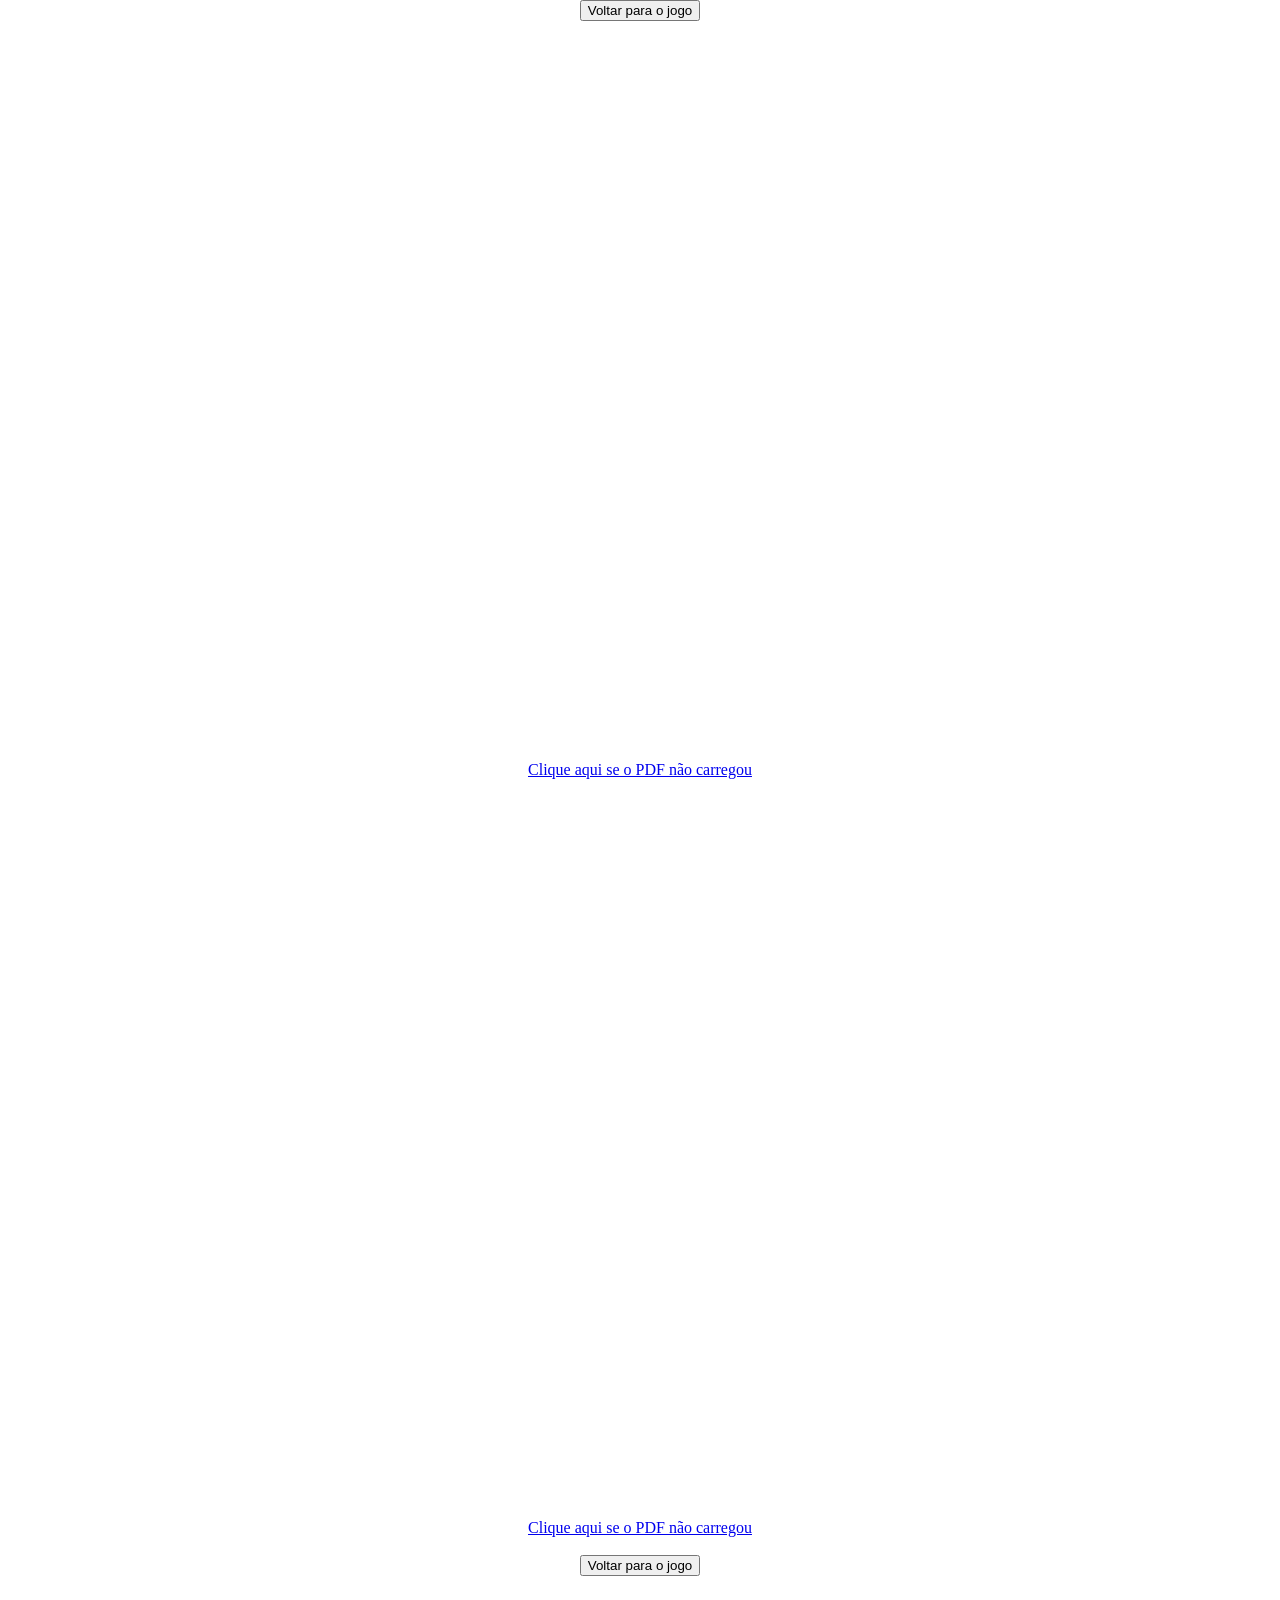
<file: dados.html>
<!DOCTYPE html>
<html lang="pt-br">
<head>
    <meta charset="UTF-8">
    <meta name="viewport" content="width=device-width, initial-scale=1.0">
    <title>Mesa Virtual - Dados</title>

  <style>
    body {
      text-align: center; /* Centraliza o conteúdo horizontalmente */
      margin: 0;
      padding: 0;
    }
    iframe {
      border: none;
    }
  </style>

   






 
</head>
<body>
   
   
   
   
   
  
<button onclick="voltarParaOJogo()">Voltar para o jogo</button>
<br><br>
<script>
function voltarParaOJogo() {
    if (window.opener && !window.opener.closed) {
        window.opener.focus();
        window.close();
    } else {
        alert("A aba do jogo não está mais acessível.");
    }
}

function fecharEAbrir(link) {
    setTimeout(function() {
        window.close();
    }, 100); // Espera um pouquinho antes de fechar
    return true; // Continua o comportamento padrão do link
}
</script>








<div style="text-align: center;">
    <iframe src="regras3.pdf" width="80%" height="700" style="border: none;"></iframe>
    <br><br>
    <a href="regras3.pdf" target="_blank" onclick="return fecharEAbrir(this)">Clique aqui se o PDF não carregou</a>

    <br><br>
    

    <iframe src="regras2.pdf" width="80%" height="700" style="border: none;"></iframe>
    <br><br>
    <a href="regras2.pdf" target="_blank" onclick="return fecharEAbrir(this)">Clique aqui se o PDF não carregou</a>

     <br><br>
         
     
     <!--
        <iframe src="regras3_ingles.pdf" width="80%" height="700" style="border: none;"></iframe>
    <br><br>
    <a href="regras3_ingles.pdf" target="_blank" onclick="return fecharEAbrir(this)">Clique aqui se o PDF não carregou</a>

    <br><br>
    

    <iframe src="regras_ingles.pdf" width="80%" height="700" style="border: none;"></iframe>
    <br><br>
    <a href="regras_ingles.pdf" target="_blank" onclick="return fecharEAbrir(this)">Clique aqui se o PDF não carregou</a>

     <br><br>
     
 
    <iframe src="regras2.pdf" width="80%" height="700" style="border: none;"></iframe>
    <br><br>
    <a href="regras2.pdf" target="_blank" onclick="return fecharEAbrir(this)">Clique aqui se o PDF não carregou</a>

    <br><br>
    -->

    <button onclick="voltarParaOJogo()">Voltar para o jogo</button>
</div>



    
<!--
<iframe src="regras.pdf" width="80%" height="700" style="border: none;"></iframe>
    -->
    
<!--
<p><b>Rubens Caruso Jr</b></p>
<iframe width="400" height="" src="https://www.youtube.com/embed/A-MCZVWfqfw?si=QaCc8chZzVW1xweSs" title="YouTube video player" frameborder="0" allow="accelerometer; autoplay; clipboard-write; encrypted-media; gyroscope; picture-in-picture; web-share" referrerpolicy="strict-origin-when-cross-origin" allowfullscreen></iframe>
-->

<br><br>


 


</div>
           
</body>
</html>
</file>
